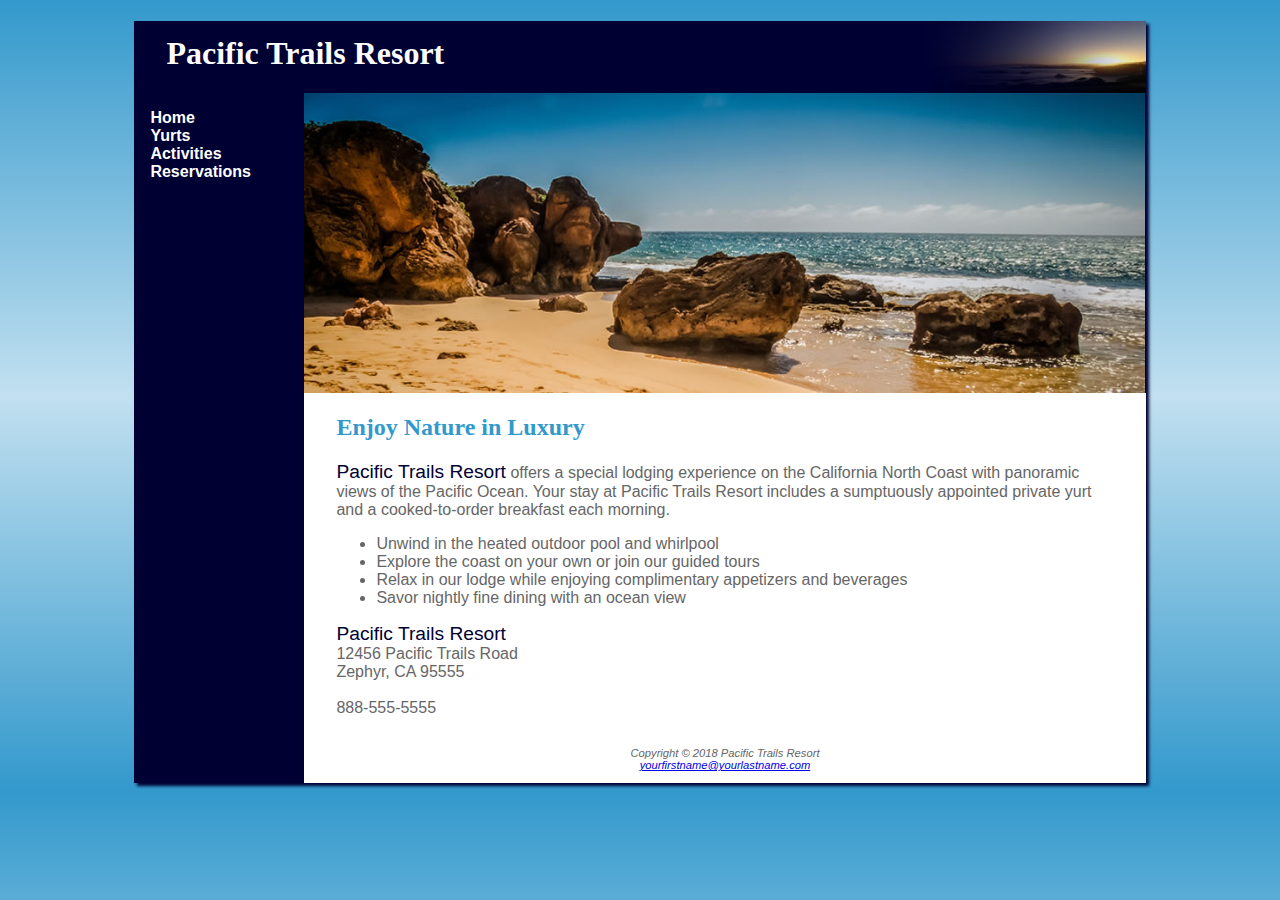
<file: index.html>
<!DOCTYPE html>
<html lang="en">
<head>
<title>Pacific Trails Resort</title>
<meta charset="utf-8">
<link rel="stylesheet" href="pacific.css">
</head>
<body>
<div id="wrapper">
<header>
<h1>Pacific Trails Resort</h1>
</header>
<nav><ul>
<li><a href="index.html">Home</a></li>
<li><a href="yurts.html">Yurts</a> </li>
<li><a href="activities.html">Activities</a></li>
<li><a href="reservations.html">Reservations</a></li></ul>
</nav>
<div id="homehero">
</div>
<main>
<h2>Enjoy Nature in Luxury</h2>
<p><span class="resort">Pacific Trails Resort</span> offers a special lodging experience on the California North
Coast with panoramic views of the Pacific Ocean. Your stay at Pacific Trails Resort includes a sumptuously appointed private yurt and a cooked-to-order breakfast each morning.</p>
<ul>
  <li>Unwind in the heated outdoor pool and whirlpool</li>
  <li>Explore the coast on your own or join our guided tours</li>
  <li>Relax in our lodge while enjoying complimentary appetizers and beverages</li>
  <li>Savor nightly fine dining with an ocean view</li>
</ul>
<div>
<span class="resort">Pacific Trails Resort</span><br>
12456 Pacific Trails Road<br>
Zephyr, CA 95555<br><br>
888-555-5555<br><br>
</div>
</main>
<footer>
Copyright &copy; 2018 Pacific Trails Resort<br>
<a href="mailto:yourfirstname@yourlastname.com">yourfirstname@yourlastname.com</a>
</footer>
</div>
</body>
</html>
</file>
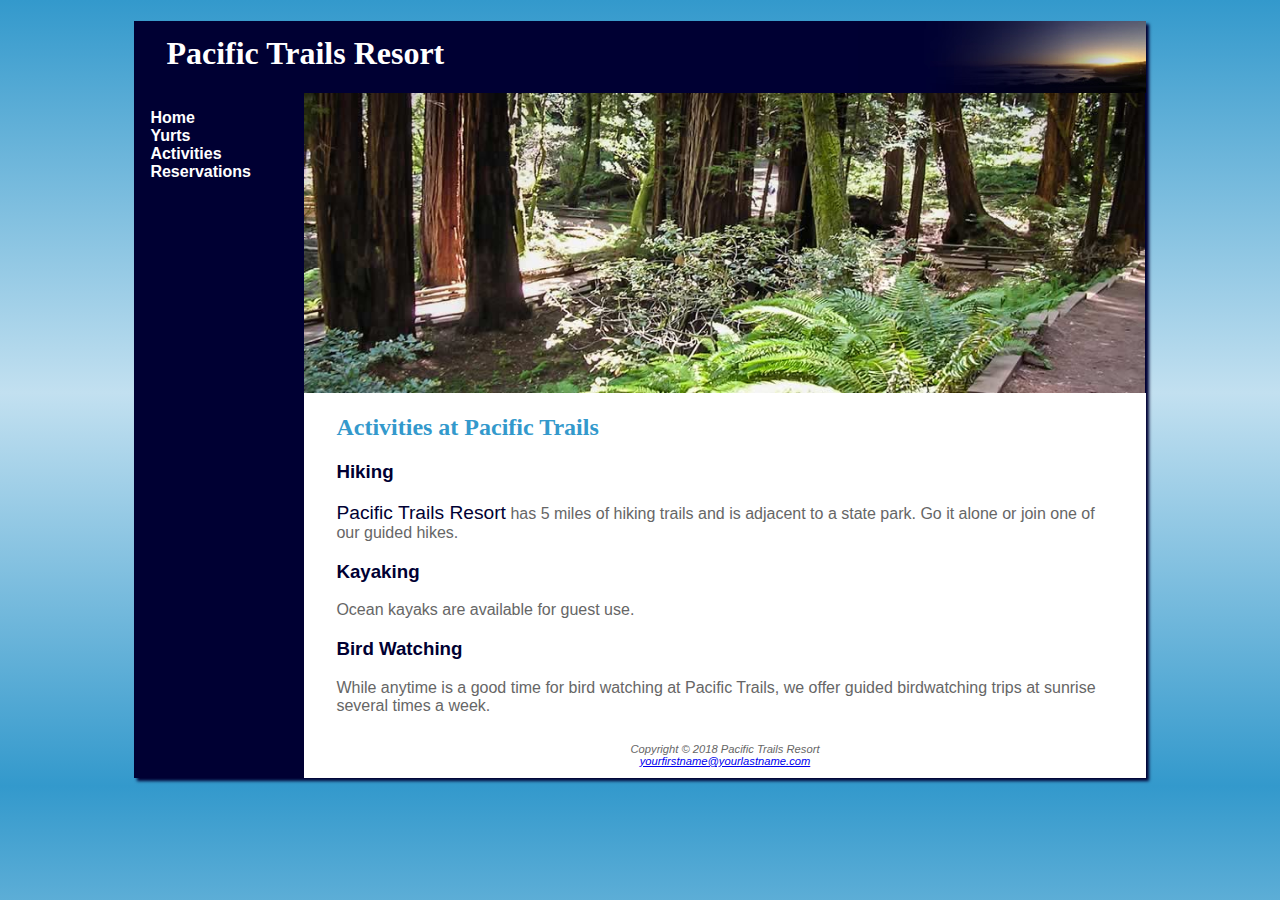
<file: activities.html>
<!DOCTYPE html>
<html lang="en">
<head>
<title>Pacific Trails Resort :: Activities</title>
<meta charset="utf-8">
<link rel="stylesheet" href="pacific.css">
</head>
<body>
<div id="wrapper">
<header>
<h1>Pacific Trails Resort</h1>
</header>
<nav>
  <ul>
<li><a href="index.html">Home</a></li>
<li><a href="yurts.html">Yurts</a> </li>
<li><a href="activities.html">Activities</a> </li>
<li><a href="reservations.html">Reservations</a></li>
</ul>
</nav>
<div id="trailhero">
</div>
<main>
<h2>Activities at Pacific Trails</h2>
  <h3>Hiking</h3>
    <p><span class="resort">Pacific Trails Resort</span> has 5 miles of hiking trails and is adjacent to a state park. Go it alone or join one of our guided hikes.</p>
  <h3>Kayaking</h3>
    <p>Ocean kayaks are available for guest use.</p>
  <h3>Bird Watching</h3>
    <p>While anytime is a good time for bird watching at Pacific Trails, we offer guided birdwatching trips at sunrise several times a week.</p>
</main>
<footer>
Copyright &copy; 2018 Pacific Trails Resort<br>
<a href="mailto:yourfirstname@yourlastname.com">yourfirstname@yourlastname.com</a>
</footer>
</div>
</body>
</html>
</file>
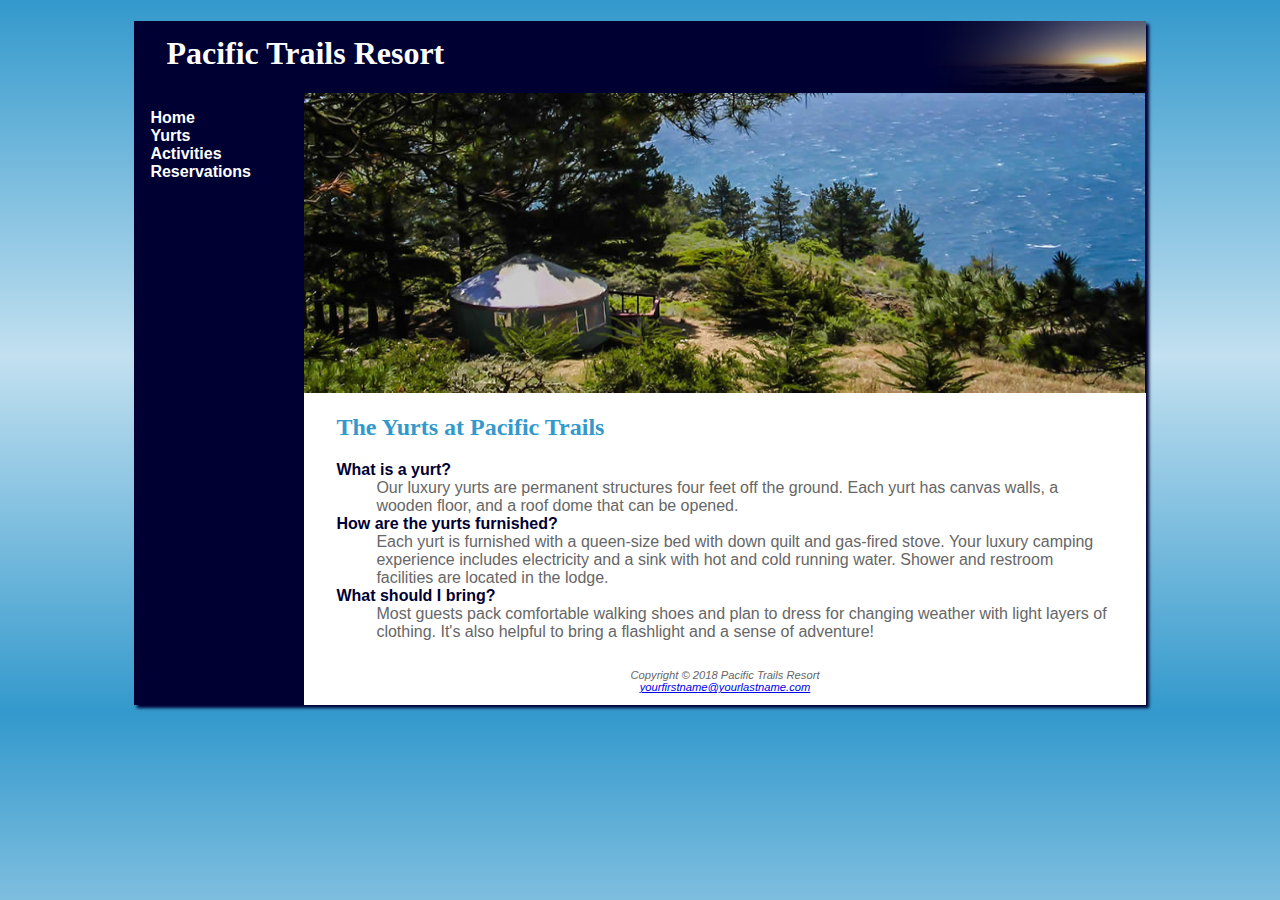
<file: yurts.html>
<!DOCTYPE html>
<html lang="en">
<head>
<title>Pacific Trails Resort :: Yurts</title>
<meta charset="utf-8">
<link rel="stylesheet" href="pacific.css">
</head>
<body>
<div id="wrapper">
<header>
<h1>Pacific Trails Resort</h1>
</header>
<nav><ul>
<li><a href="index.html">Home</a></li>
<li><a href="yurts.html">Yurts</a> </li>
<li><a href="activities.html">Activities</a></li>
<li><a href="reservations.html">Reservations</a></li></ul>
</nav>
<div id="yurthero">
</div>
<main>
<h2>The Yurts at Pacific Trails</h2>
<dl>
<dt><strong>What is a yurt?</strong></dt>
<dd>Our luxury yurts are permanent structures four feet off the ground. Each yurt has
canvas walls, a wooden floor, and a roof dome that can be opened.</dd>
<dt><strong>How are the yurts furnished?</strong></dt>
<dd>Each yurt is furnished with a queen-size bed with down quilt and gas-fired stove.
Your luxury camping experience includes electricity and a sink with hot and
cold running water. Shower and restroom facilities are located in the lodge.</dd>
<dt><strong>What should I bring?</strong></dt>
<dd>Most guests pack comfortable walking shoes and plan to dress for changing weather with light layers of clothing. It&#39;s also helpful to bring a flashlight and a sense of adventure!</dd>
</dl>
</main>
<footer>
Copyright &copy; 2018 Pacific Trails Resort<br>
<a href="mailto:yourfirstname@yourlastname.com">yourfirstname@yourlastname.com</a>
</footer>
</div>
</body>
</html>
</file>
<file: pacific.css>
body { background-color: #3399CC;
      color: #666666;
	  font-family: Verdana, Arial, sans-serif;
	  background-image: linear-gradient(to bottom, #3399CC,  #C2E0F0, #3399CC);
}
header { background-color: #000033;
         color: #FFFFFF;
		 font-family: Georgia, serif;
display: block;
}
h1 { line-height: 200%;
     background-image: url(sunset.jpg);
     background-repeat: no-repeat;
     background-position: right;
     padding-left: 1em;
     height: 72px;
	 margin-bottom: 0;
}
nav { font-weight: bold;
  float: left;
  width: 160px;
	  padding: 0em 0em 0em 0em;
    display: block;
}
nav a:link{color: #FFFFFF;
}
nav a:visited{color: #C2E0F0;
}
nav a:hover{color: #CCCCCC;
}
nav ul{ list-style:none;

  padding-left: 1em;}
h2 { color: #3399CC;
     font-family: Georgia, serif;
}
h3 { color: #000033; }
dt { color: #000033;
   font-weight: bold;
}
.resort { color: #000033;
          font-size: 1.2em;
}
footer { font-size: .70em;
         font-style: italic;
		 text-align: center;
		 padding: 1em;
     background-color: #FFFFFF;
     margin-left: 170px;
     display: block;
}
main { padding-left: 2em;
      padding-right: 2em;
	  display: block;
    background-color: #FFFFFF;
    margin-left: 170px;
    padding-top: 1px;
    padding-bottom: 1px;
    display: block;
}
#homehero { height: 300px;
           background-image: url(coast.jpg);
		   background-size: 100% 100%;
		   background-repeat: no-repeat;
       margin-left: 170px;
}
#yurthero { height: 300px;
           background-image: url(yurt.jpg);
		   background-size: 100% 100%;
		   background-repeat: no-repeat;
       margin-left: 170px;
}
#trailhero { height: 300px;
           background-image: url(trail.jpg);
		   background-size: 100% 100%;
		   background-repeat: no-repeat;
       margin-left: 170px;
}
nav a { text-decoration: none; }
#wrapper { width: 80%;
          margin-left: auto;
		  margin-right: auto;
		  background-color: #000033;
		  min-width: 700px;
		  max-width: 1024px;
		  box-shadow: 3px 3px 3px #000033;
}
*{box-sizing: border-box;}
</file>
